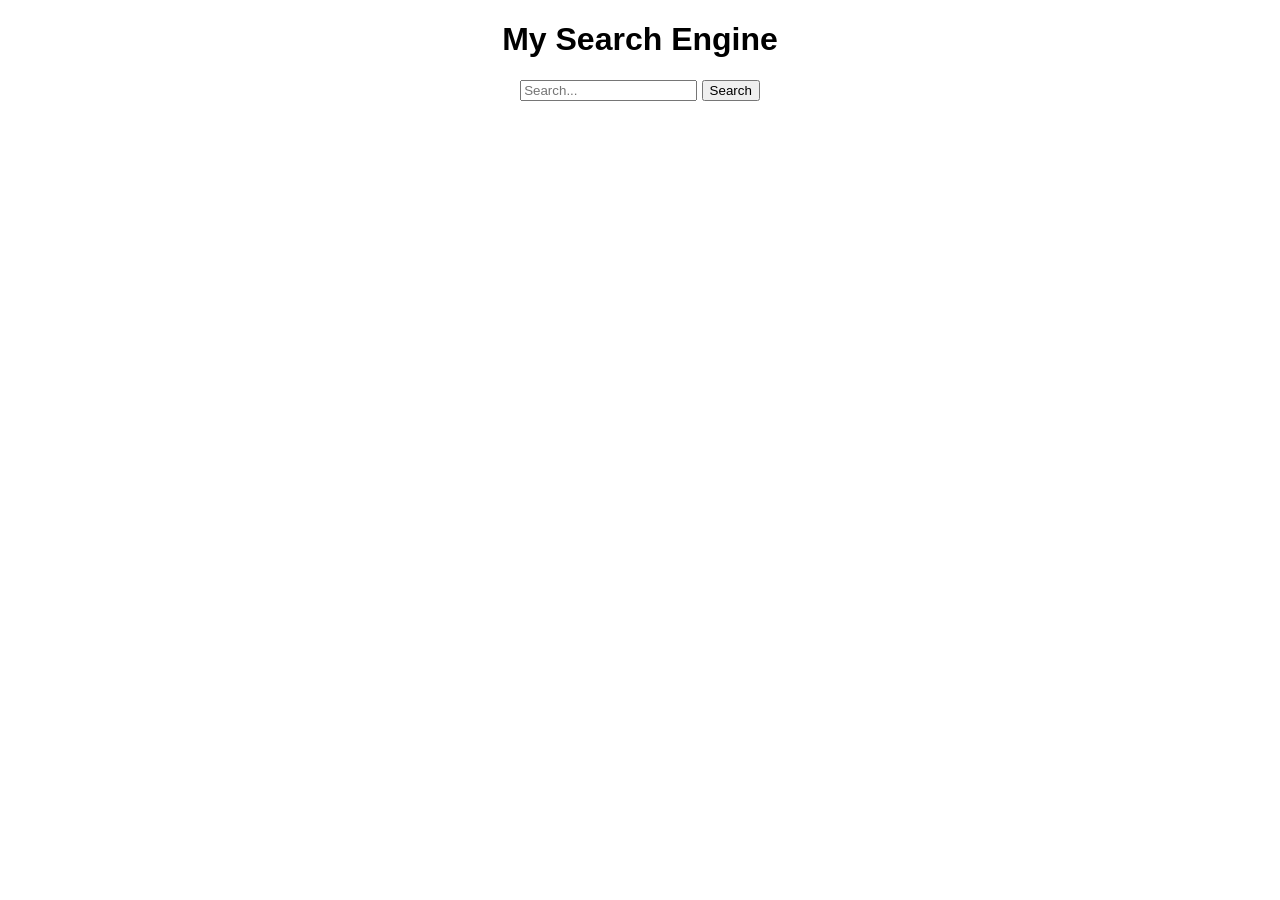
<file: search-engine/index.html>
<!DOCTYPE html>
<html>
<head>
<title>My Search Engine</title>
<link rel="stylesheet" href="style.css">
</head>
<body>
<header>
<h1>My Search Engine</h1>
<div class="search-box">
<input type="text" placeholder="Search...">
<button type="submit">Search</button>
</div>
</header>
<main>
<div class="search-results">
<script async src="https://cse.google.com/cse.js?cx=81ae44ce4c6f04e1c"></script>
<div class="cse-search"></div>
</div>
</main>
</body>
</html>
</file>
<file: search-engine/style.css>
body {
font-family: sans-serif;
}

header {
text-align: center;
}

.search-box {
margin: 0 auto;
width: 500px;
}

.search-results {
margin-top: 20px;
}

.cse-results {
border: 1px solid black;
padding: 10px;
}

.cse-title {
font-size: 16px;
}

.cse-snippet {
font-size: 14px;
}
</file>
